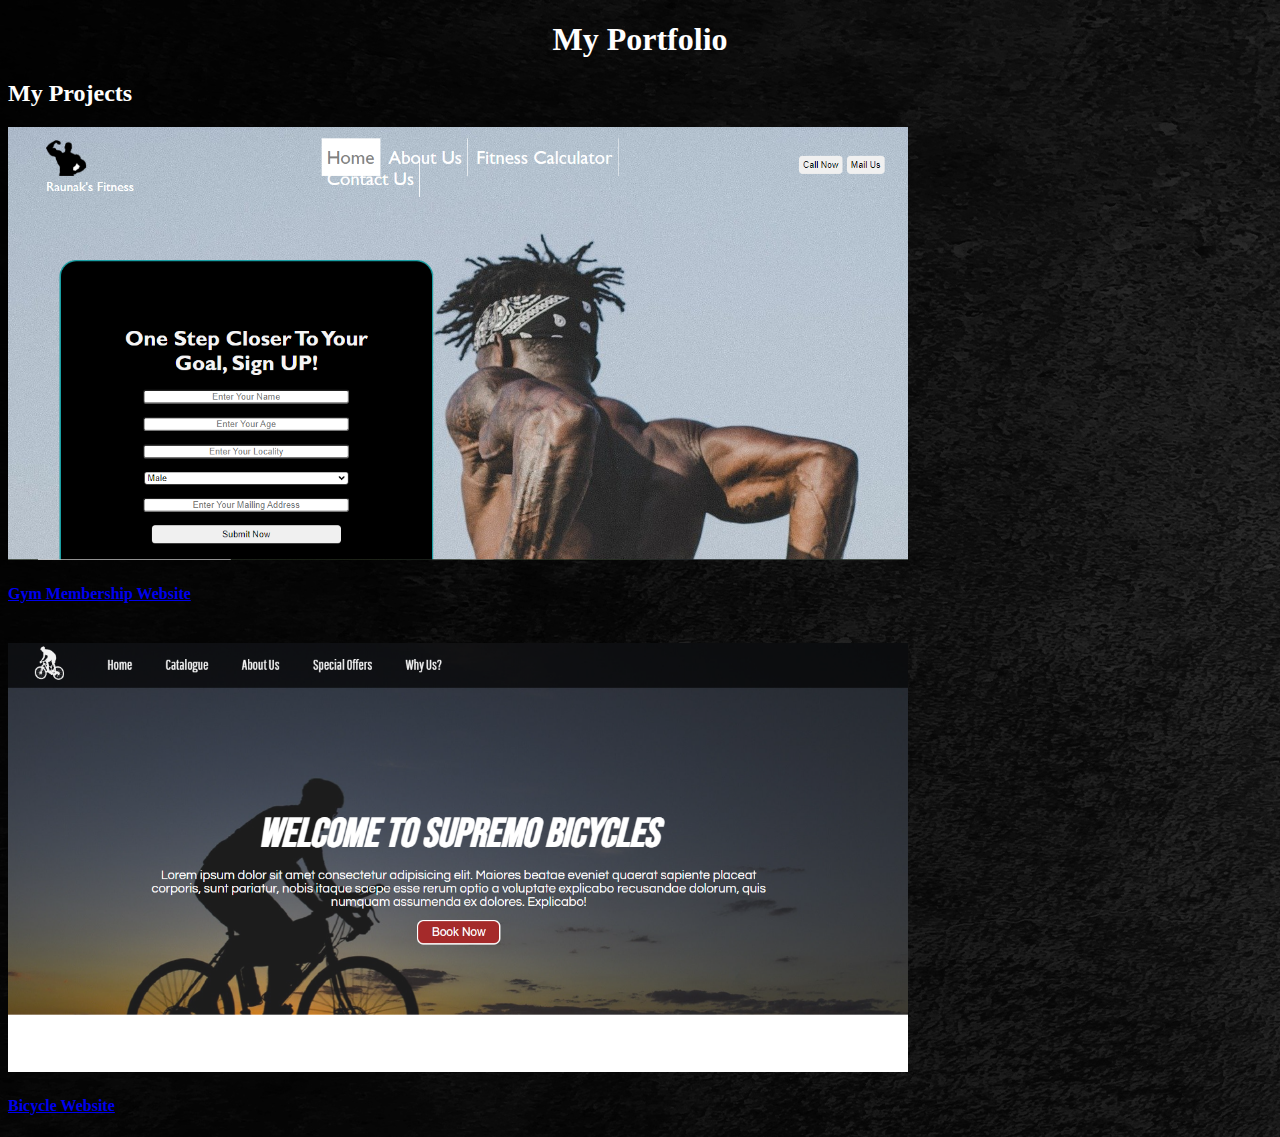
<file: index.html>
<!DOCTYPE html>
<html lang="en">
<head>
    <meta charset="UTF-8">
    <meta name="viewport" content="width=device-width, initial-scale=1.0">
    <style>
        h1, h2{
            color: white;
        }
    </style>
    <title>Raunak's Portfolio</title>
</head>
<body background="./Assets/Background.jpg">
    <h1 style="text-align:center">My Portfolio</h1>
    <h2>My Projects</h2>
    <img src="./Assets/Workout.png" alt="Gym_Membership" width="900"/>
    <a href="./Public/Index.html"><h4>Gym Membership Website</h4></a>
    <br />
    <img src="./Assets/Bicycle.png" width="900"/>
    <a href="./Public/Index1.html"><h4>Bicycle Website</h4></a>
</body>
</html>
</file>
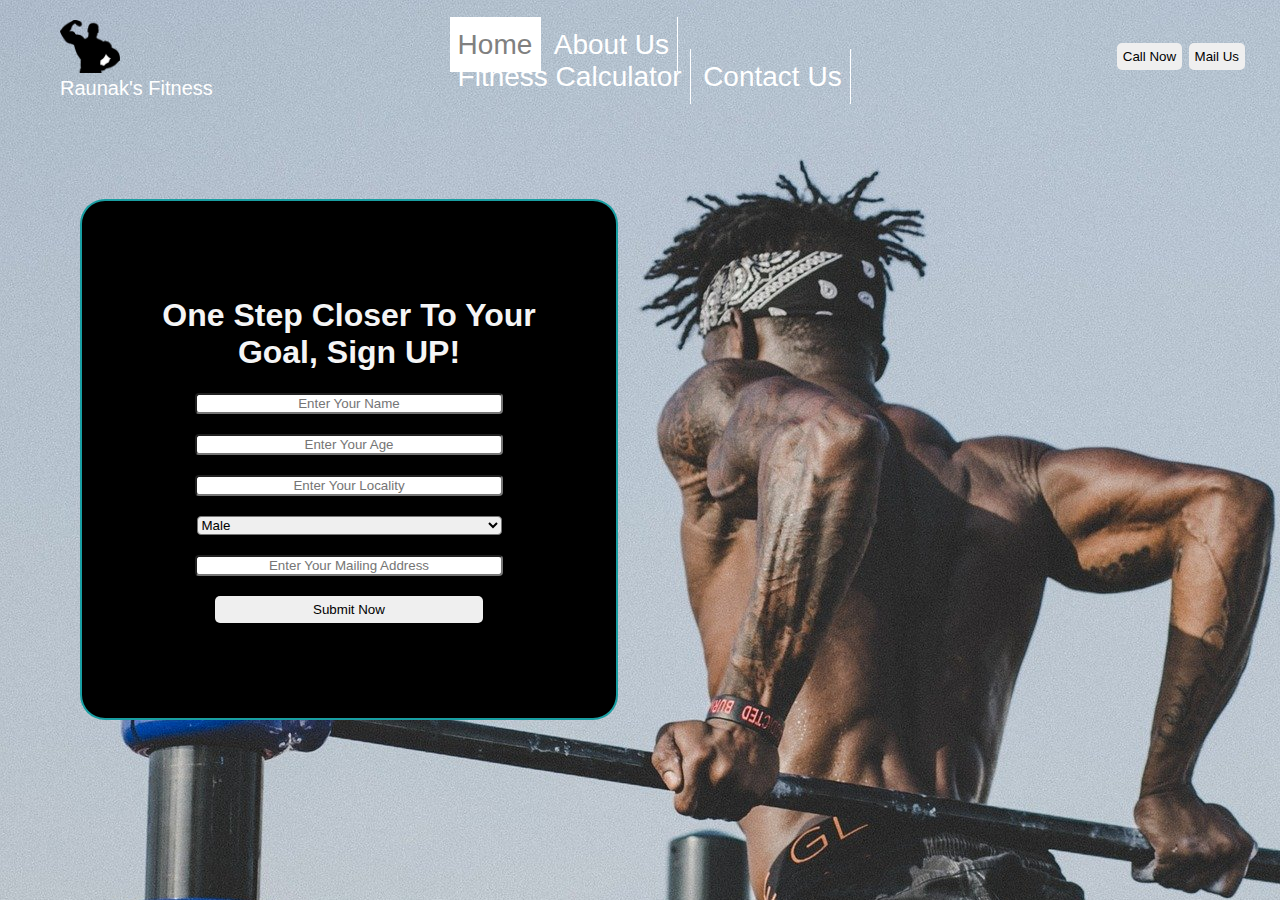
<file: Public/Index.html>
<!DOCTYPE html>
<html lang="en">
<head>
    <meta charset="UTF-8">
    <meta name="viewport" content="width=device-width, initial-scale=1.0">
    <meta http-equiv="X-UA-Compatible" content="ie=edge">
    <title>Raunak's Fitness</title>
    <link rel="stylesheet" href="CSS/style.css" type="text/css">
</head>
<body>
    <header class="header">
     <!-- Here Goes Navbar Left -->
        <div class="left">
            <img src="IMG/left.png" alt="gym logo" class="logo">
        <div class="logomark">Raunak's Fitness</div>
            </div>
        <!--  Here Goes Navbar Mid -->
        <div class="mid">
            <ul class="navbar">
                <li><a href="#" class="active">Home</a></li>
                <li><a href="#">About Us</a></li>
                <li><a href="#">Fitness Calculator</a></li>
                <li><a href="#">Contact Us</a></li>
            </ul>
        </div>
        <!-- Here Goes Navbar Right -->
        <div class="right">
            <button class="btn">Call Now</button>
            <button class="btn">Mail Us</button>
        </div>
    </header>
    <div class="container">
       <h1>One Step Closer To Your Goal, Sign UP! </h1>
       <form action="backend.php">
           <div class="form-group">
               <input type="text" name="myName" placeholder="Enter Your Name">
            </div>
            <div class="form-group">
            <input type="text" name="myAge" placeholder="Enter Your Age">
        </div>
        <div class="form-group">
        <input type="text" name="myLocality" placeholder="Enter Your Locality">
    </div>
                           <div class="form-group">
            <select name="myGender">
                <option value="Male" selected>Male</option>
                <option value="Female" >Female</option>
                <option value="Other" >Other</option>
            </select>
        </div>
        <div class="form-group">
            <input type="text" name="myMail" placeholder="Enter Your Mailing Address">
         </div>
    </form>
       <button class="btn">Submit Now</button> 
    </div>
</body>
</html>
</file>
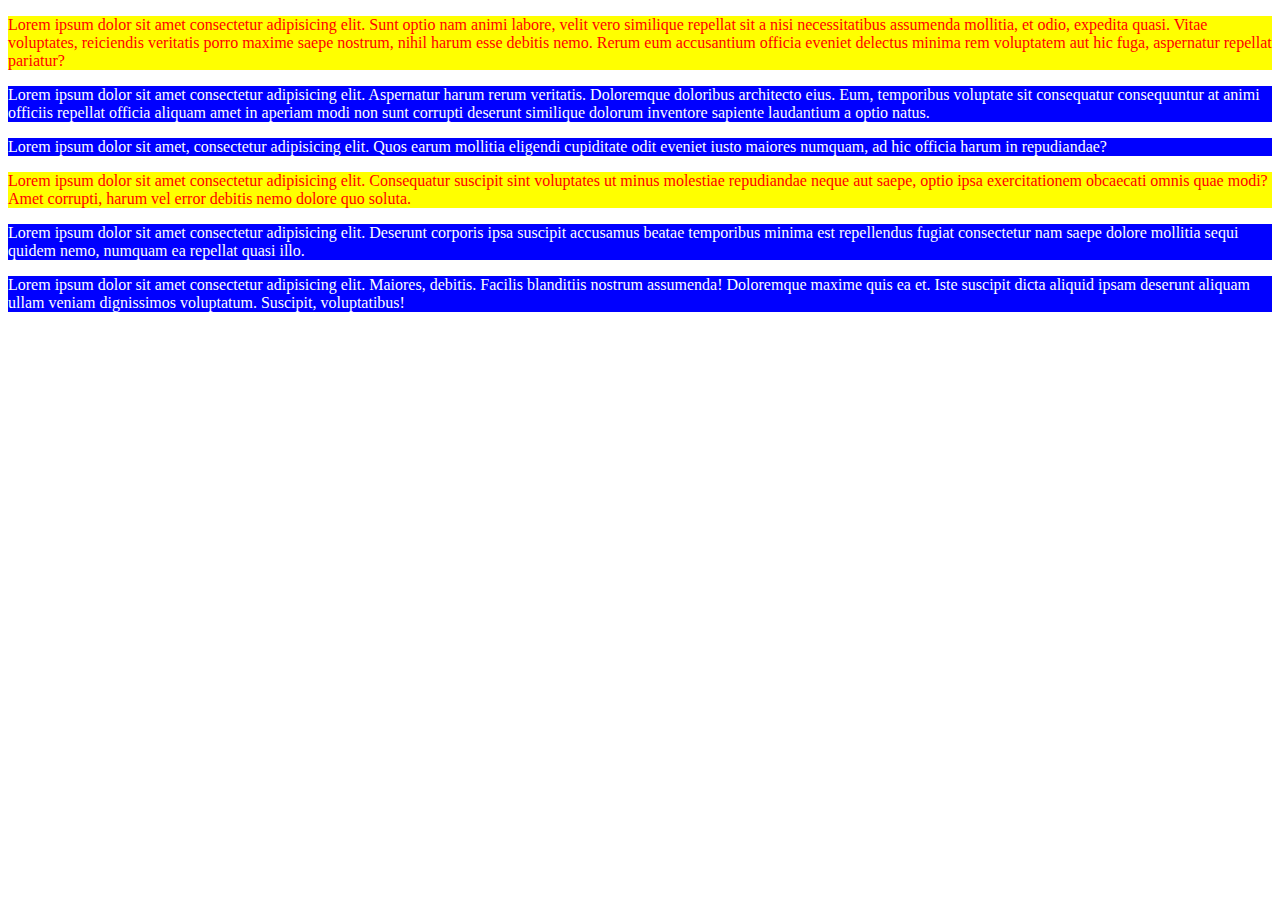
<file: Public/Loner/Exercise 2.html>
<!DOCTYPE html>
<html lang="en">
<head>
    <meta charset="UTF-8">
    <meta name="viewport" content="width=device-width, initial-scale=1.0">
    <title>Document</title>
    <style>


        div p{
background-color: blue; color: white;
        }

        div > p:nth-child(1){
background-color: yellow; color: red;
        }

    </style>
</head>
<body>
    <div>
<p>
    Lorem ipsum dolor sit amet consectetur adipisicing elit. Sunt optio nam animi labore, velit vero similique repellat sit a nisi necessitatibus assumenda mollitia, et odio, expedita quasi. Vitae voluptates, reiciendis veritatis porro maxime saepe nostrum, nihil harum esse debitis nemo. Rerum eum accusantium officia eveniet delectus minima rem voluptatem aut hic fuga, aspernatur repellat pariatur?
</p>

<p>
    Lorem ipsum dolor sit amet consectetur adipisicing elit. Aspernatur harum rerum veritatis. Doloremque doloribus architecto eius. Eum, temporibus voluptate sit consequatur consequuntur at animi officiis repellat officia aliquam amet in aperiam modi non sunt corrupti deserunt similique dolorum inventore sapiente laudantium a optio natus.
</p>   

<p>Lorem ipsum dolor sit amet, consectetur adipisicing elit. Quos earum mollitia eligendi cupiditate odit eveniet iusto maiores numquam, ad hic officia harum in repudiandae?</p>
</div>

<div>
<p>Lorem ipsum dolor sit amet consectetur adipisicing elit. Consequatur suscipit sint voluptates ut minus molestiae repudiandae neque aut saepe, optio ipsa exercitationem obcaecati omnis quae modi? Amet corrupti, harum vel error debitis nemo dolore quo soluta.</p>

<p>Lorem ipsum dolor sit amet consectetur adipisicing elit. Deserunt corporis ipsa suscipit accusamus beatae temporibus minima est repellendus fugiat consectetur nam saepe dolore mollitia sequi quidem nemo, numquam ea repellat quasi illo.</p>

<p>Lorem ipsum dolor sit amet consectetur adipisicing elit. Maiores, debitis. Facilis blanditiis nostrum assumenda! Doloremque maxime quis ea et. Iste suscipit dicta aliquid ipsam deserunt aliquam ullam veniam dignissimos voluptatum. Suscipit, voluptatibus!</p>
    </div>
</body>
</html>
</file>
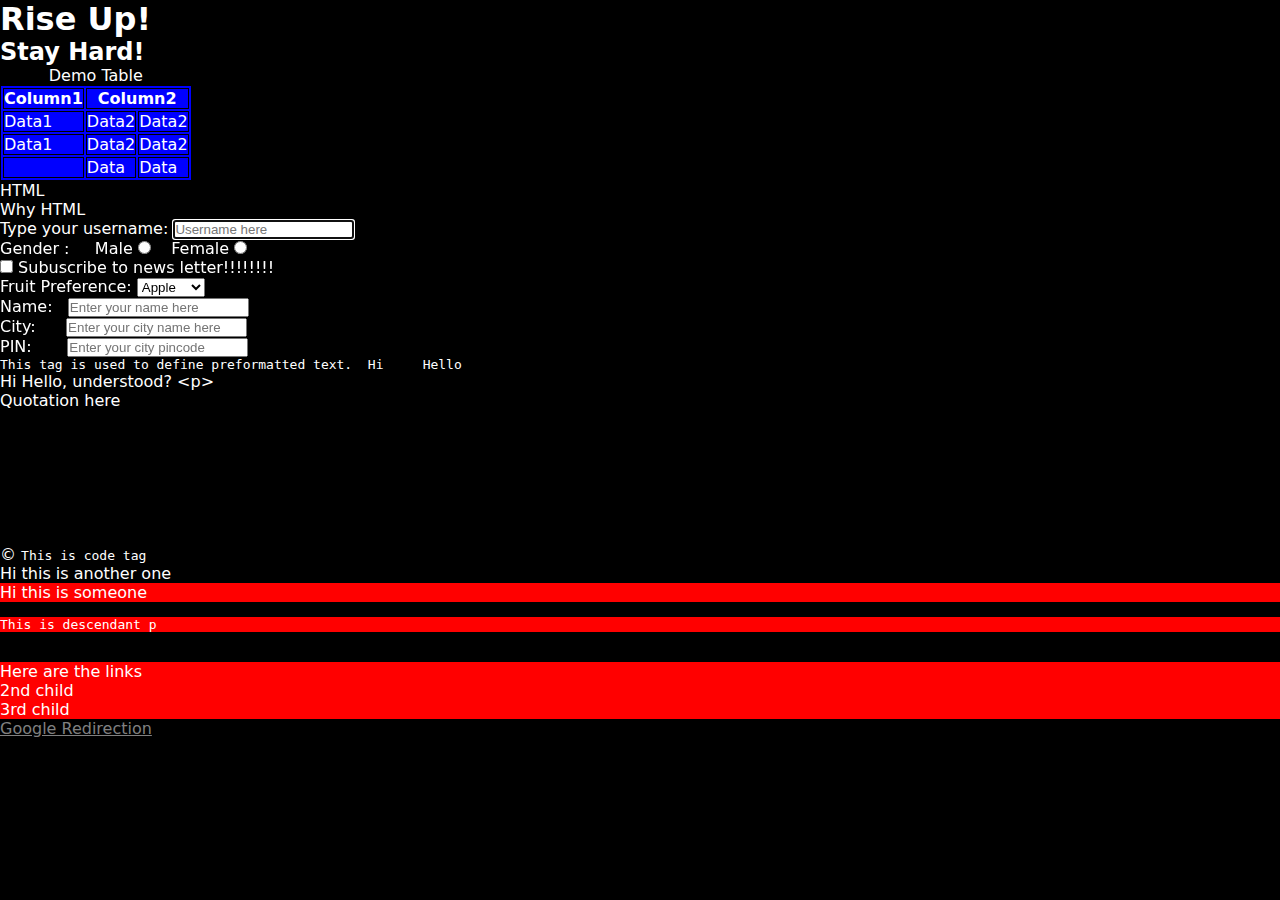
<file: Public/Loner/Loner.html>
<!DOCTYPE html>
<html lang="en">

<head>
    <meta charset="UTF-8">
    <meta name="viewport" content="width=device-width, initial-scale=1.0">
    <title>Getting Back on Track</title>
    <link rel="stylesheet" href="Loner.css">
</head>

<body>
    <h1>Rise Up!</h1>
    <h2>Stay Hard!</h2>
    <script src="Loner.js"></script>
    <table>
        <caption>Demo Table</caption>
        <thead>
            <tr>
                <th>Column1</th>
                <th colspan="2">Column2</th>
            </tr>
        </thead>
        <tbody>
            <tr>
                <td>Data1</td>
                <td>Data2</td>
                <td>Data2</td>
            </tr>
            <tr>
                <td>Data1</td>
                <td>Data2</td>
                <td>Data2</td>
            </tr>
        </tbody>
        <tfoot>
            <tr>
                <td>&nbsp;</td>
                <td>Data</td>
                <td>Data</td>
            </tr>
        </tfoot>
    </table>
    <dl>
        <dt>
            HTML
        </dt>
        <dd>
            Why HTML
        </dd>
    </dl>
    <form action="post" method="post">
        <div>
            <label for="username">Type your username:</label>
            <input type="text" id="username" name="username" placeholder="Username here" autofocus>
        </div>
        <div>
            <label for="Male">Gender : &nbsp; &nbsp; Male</label>
            <input type="radio" name="gender" id="Male" value="Male">
            <label for="Female">&nbsp;&nbsp;&nbsp;Female</label>
            <input type="radio" name="gender" id="Female" value="Female">
        </div>
        <div>
            <input type="checkbox" name="subscribe" id="subscribe" value="yes">
            <label for="subscribe">Subuscribe to news letter!!!!!!!!</label>
        </div>
        <div>
            <label for="Fruit">Fruit Preference: </label>
            <select name="fruits" id="Fruit" colspan="20" rowspan="20">
                <option value="apple">Apple</option>
                <option value="orange">Orange</option>
                <option value="papaya">Papaya</option>
            </select>
        </div>
    </form>
    <form action="post">
        <div>
        <label for="Name">Name: &nbsp;</label>
        <input type="text" name="Name" id="Name" placeholder="Enter your name here" autofocus>
        </div>
        <div>
            <label for="city">City: &nbsp;&nbsp;&nbsp;&nbsp;</label>
            <input type="text" id="city" name="city" placeholder="Enter your city name here">
        </div>
        <div>
            <label for="pin">PIN: &nbsp;&nbsp;&nbsp;&nbsp;&nbsp;</label>
            <input type="number" id="pin" name="pin" placeholder="Enter your city pincode">
        </div>
    </form>
    <pre>This tag is used to define preformatted text.  Hi     Hello</pre>
    Hi                  Hello, understood?
    &lt;p&gt; &nbsp; <blockquote cite="url">Quotation here</blockquote>
    &copy;
    <code>This is code tag</code>
    <canvas>It is used to make graphical shapes, Canvas tag</canvas>
    <div>
        Hi this is another one
        <p>Hi this is someone</p>
        <pre>
            <p>This is descendant p</p>
        </pre>
    </div>
    <div>
        <p>Here are the links</p>
<p>2nd child</p>
            <p>3rd child</p>
            <a href="https://www.google.com" target="_blank">Google Redirection</a>
    </div>
</body>
</html>
</file>
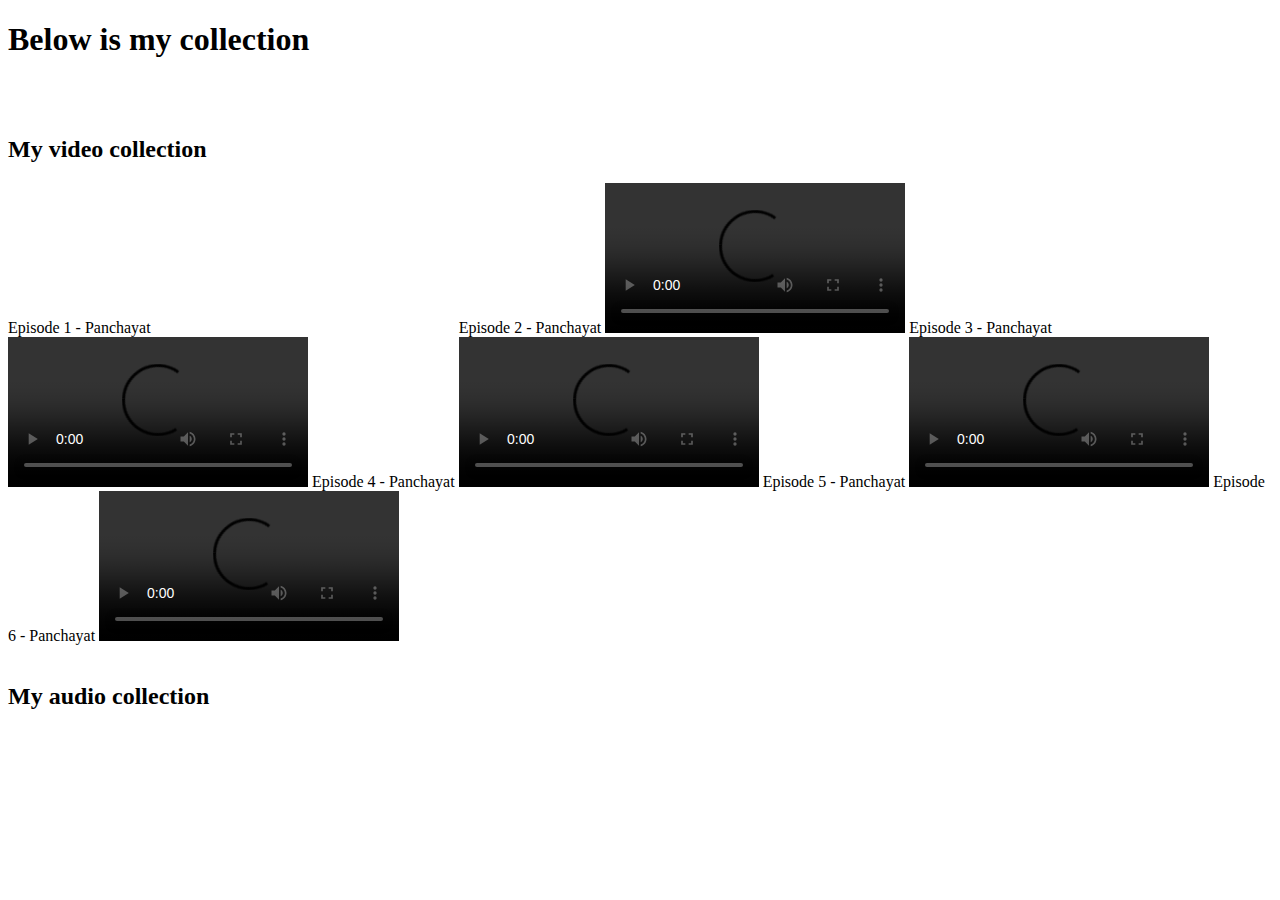
<file: Public/Loner/Projects/1.html>
<!DOCTYPE html>
<html lang="en">
<head>
    <meta charset="UTF-8">
    <meta name="viewport" content="width=device-width, initial-scale=1.0">
    <title>My Collections</title>
</head>
<body>
    <h1>Below is my collection</h1>
    <br>
    <br>
    <h2>My video collection</h2>
    <div>
 Episode 1 - Panchayat <video src="E:\Movies\Animated\Megamind (2010)" controls"></video>
 Episode 2 - Panchayat <video src="E:\Series\Panchayat (2020)\Panchayat Episode - 2.mkv" controls></video>
 Episode 3 - Panchayat <video src="E:\Series\Panchayat (2020)\Panchayat Episode - 3.mkv" controls></video>
 Episode 4 - Panchayat <video src="E:\Series\Panchayat (2020)\Panchayat Episode - 4.mkv" controls></video>
 Episode 5 - Panchayat <video src="E:\Series\Panchayat (2020)\Panchayat Episode - 5.mkv" controls></video>
 Episode 6 - Panchayat <video src="E:\Series\Panchayat (2020)\Panchayat Episode - 6.mkv" controls></video>
    <br>
    <br>
    <h2>My audio collection</h2>
</div>
</body>
</html>
</file>
<file: Public/CSS/style.css>
body{
    margin: 0px;
    padding: 0px;
    background: url('../IMG/back.jpg');
    color: #ff0000;
    font-family: 'Yanone Kaffeesatz', 'Gill Sans', 'Gill Sans MT', Calibri, 'Trebuchet MS', sans-serif;
}

.left {
    display: inline-block;
    position: absolute;
    left: 60px;
    top: 20px;
}

.mid{
display: block;
        width: 36%;
        margin: 29px auto;
}

.right {
    position: absolute;
    right: 34px;
    top: 43px;
    display: inline-block;
}


.navbar{
    list-style: none;
}

.navbar li{
    display: inline-block;
    font-size: 28px;
}

.navbar li a{
    text-decoration: none;
}

.navbar li a {
    color: white;
    text-decoration: none;
    padding: 12px 8px;
    border-right:1px solid #ffffff;
}

.navbar li a.active{
background-color: #ffffff;
color: #808080;
}

.navbar li a:hover{
    background-color:#535252;

}

.logo{
    width: 60px;
}

.logomark{
    color: #ffffff;
    font-size: 20px;
    text-align: center;
}

.btn{
    color: #000000;
    margin: 0px 1px;
    border-radius: 5px;
    padding: 6px 6px;
    border: none;
}

.btn:hover{
    background-color: #7cafb1;
    font-weight: bold;
    cursor: pointer;
}

.container{
    border: 2px solid  #27f8ffa2;
    margin: 106px 80px;
    padding: 75px;
    color: #f5f5f5;
    background-color: #000000;
    border-radius: 25px;
    width: 30%;   
}


.form-group input{
    display: block;
    width: 300px;
    margin: 20px auto;
    text-align: center;
    border-radius: 4px;
}

.form-group select{
    display:block;
    width: 305px;
    margin: 20px auto;
    border-radius: 4px;
}

.container h1{
 text-align: center;
}

.container button{
    display: block;
    width: 70%;
    margin: 20px auto;
}
</file>
<file: Public/Loner/Loner.css>
body{
    background-color: black;
    color: white;
    font-family: system-ui, -apple-system, BlinkMacSystemFont, 'Segoe UI', Roboto, Oxygen, Ubuntu, Cantarell, 'Open Sans', 'Helvetica Neue', sans-serif;
}

table{
    border: 1px solid black;
    background-color: blue;
}
td{
    border: 1px solid black;
}

th{
    border: 1px solid black;
}

/* Child Selector */
div > p{
    background-color: blue;
}
/* Descendant Selector */
div p {
    background-color: red;
}

/* Universal Selector */
*{
    margin: 0;
    padding: 0;
}
/* Pseudo Selector */
a:link {
    color: grey;
}

a:visited {
    color: darkgray;
}
a:active{
    background-color: brown
    color(srgb red green blue);
}

a:hover{
    background-color: aqua;
}

p:third-child{
    background-color: pink;
}
</file>
